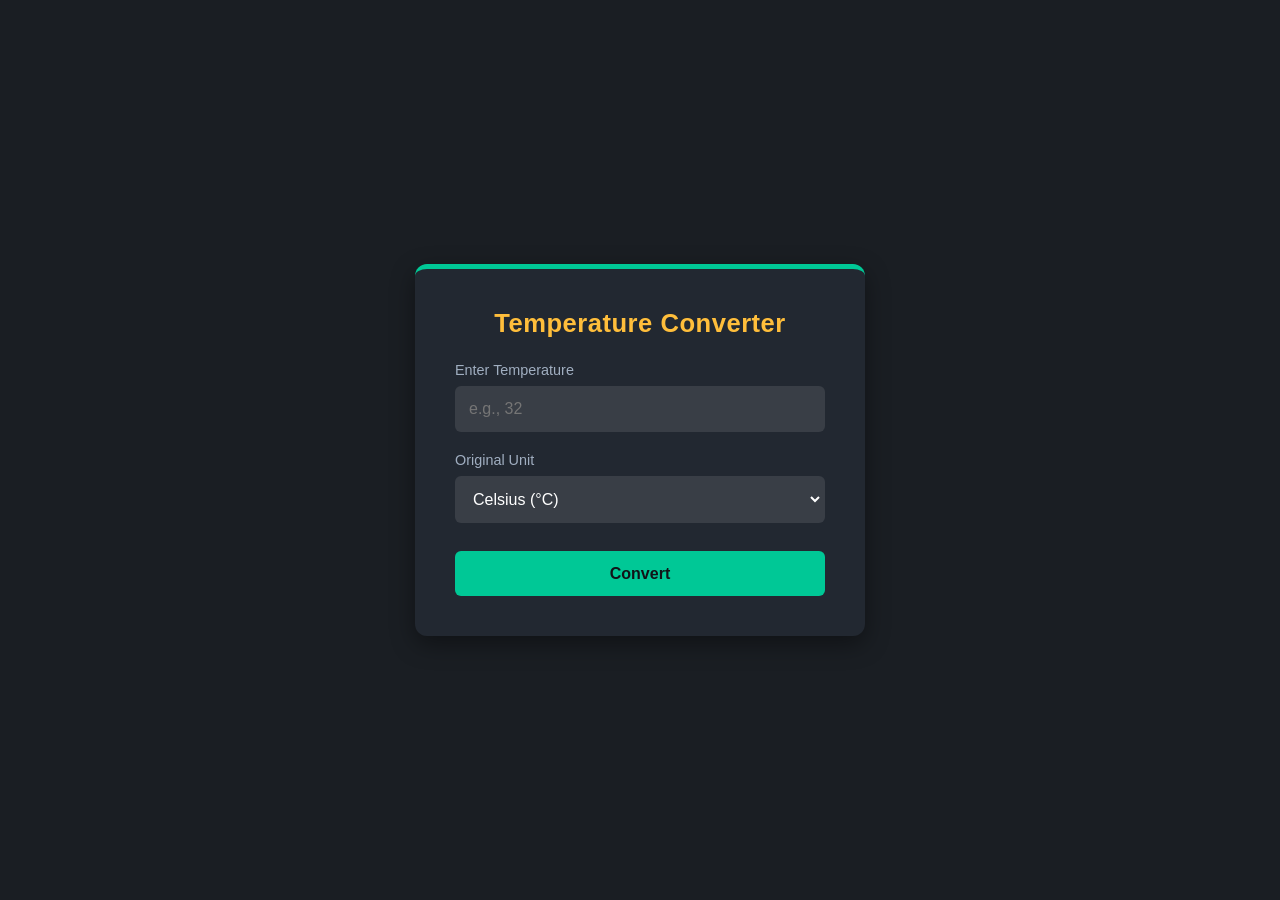
<file: task3/index.html>
<!DOCTYPE html>
<html lang="en">
<head>
    <meta charset="UTF-8">
    <meta name="viewport" content="width=device-width, initial-scale=1.0">
    <title>Temperature Converter</title>
    <link rel="stylesheet" href="style.css">
</head>
<body>

    <div class="converter-card">
        <h2>Temperature Converter</h2>
        
        <div class="input-group">
            <label for="temperatureInput">Enter Temperature</label>
            <input type="text" id="temperatureInput" placeholder="e.g., 32" autocomplete="off">
            <div class="error-message" id="errorMessage">Please enter a valid numeric value.</div>
        </div>

        <div class="input-group">
            <label for="unitSelect">Original Unit</label>
            <select id="unitSelect">
                <option value="C">Celsius (°C)</option>
                <option value="F">Fahrenheit (°F)</option>
                <option value="K">Kelvin (K)</option>
            </select>
        </div>

        <button class="btn-convert" onclick="processConversion()">Convert</button>

        <div class="result-box" id="resultBox">
            <h4>Converted Outcomes:</h4>
            <div class="result-values" id="resultValues"></div>
        </div>
    </div>

    <script>
        function processConversion() {
            const inputVal = document.getElementById('temperatureInput').value.trim();
            const currentUnit = document.getElementById('unitSelect').value;
            const errorElement = document.getElementById('errorMessage');
            const resultBox = document.getElementById('resultBox');
            const resultValues = document.getElementById('resultValues');

            // Explicit Numeric validation Check (rejects empty string, letters, and non-numeric characters)
            if (inputVal === "" || isNaN(inputVal)) {
                errorElement.style.display = 'block';
                resultBox.style.display = 'none';
                return;
            }

            // Hide error panel when input passes validation
            errorElement.style.display = 'none';
            const numericTemp = parseFloat(inputVal);

            let celsius, fahrenheit, kelvin;

            // Normalize values based on target unit configurations
            switch(currentUnit) {
                case 'C':
                    celsius = numericTemp;
                    fahrenheit = (numericTemp * 9/5) + 32;
                    kelvin = numericTemp + 273.15;
                    break;
                case 'F':
                    celsius = (numericTemp - 32) * 5/9;
                    fahrenheit = numericTemp;
                    kelvin = (numericTemp - 32) * 5/9 + 273.15;
                    break;
                case 'K':
                    celsius = numericTemp - 273.15;
                    fahrenheit = (numericTemp - 273.15) * 9/5 + 32;
                    kelvin = numericTemp;
                    break;
            }

            // Render calculations limited cleanly to 2 decimal places
            let htmlOutput = '';
            if (currentUnit !== 'C') htmlOutput += `<p>Celsius: <span>${celsius.toFixed(2)} °C</span></p>`;
            if (currentUnit !== 'F') htmlOutput += `<p>Fahrenheit: <span>${fahrenheit.toFixed(2)} °F</span></p>`;
            if (currentUnit !== 'K') htmlOutput += `<p>Kelvin: <span>${kelvin.toFixed(2)} K</span></p>`;

            resultValues.innerHTML = htmlOutput;
            resultBox.style.display = 'block';
        }
    </script>
</body>
</html>
</file>
<file: task3/style.css>
/* Base Reset & Styling */
* {
    margin: 0;
    padding: 0;
    box-sizing: border-box;
    font-family: 'Segoe UI', Tahoma, Geneva, Verdana, sans-serif;
}

body {
    background-color: #1a1e23;
    color: #e0e6ed;
    display: flex;
    justify-content: center;
    align-items: center;
    min-height: 100vh;
    padding: 1rem;
}

.converter-card {
    background-color: #222831;
    width: 100%;
    max-width: 450px;
    padding: 2.5rem;
    border-radius: 12px;
    box-shadow: 0 8px 24px rgba(0, 0, 0, 0.4);
    border-top: 5px solid #00c896;
}

h2 {
    text-align: center;
    color: #ffbe3b;
    margin-bottom: 1.5rem;
    font-size: 1.6rem;
    letter-spacing: 0.5px;
}

.input-group {
    margin-bottom: 1.25rem;
}

label {
    display: block;
    margin-bottom: 0.5rem;
    font-size: 0.9rem;
    color: #a0aec0;
}

input[type="text"], select {
    width: 100%;
    padding: 0.75rem;
    background-color: #393e46;
    border: 2px solid transparent;
    border-radius: 6px;
    color: #fff;
    font-size: 1rem;
    transition: border-color 0.2s;
}

input[type="text"]:focus, select:focus {
    outline: none;
    border-color: #00c896;
}

.btn-convert {
    width: 100%;
    padding: 0.85rem;
    background-color: #00c896;
    color: #111418;
    border: none;
    border-radius: 6px;
    font-size: 1rem;
    font-weight: bold;
    cursor: pointer;
    transition: background-color 0.2s, transform 0.1s;
    margin-top: 0.5rem;
}

.btn-convert:hover {
    background-color: #00b386;
}

.btn-convert:active {
    transform: scale(0.98);
}

/* Error Banner styling */
.error-message {
    color: #ff4a4a;
    font-size: 0.85rem;
    margin-top: 0.35rem;
    display: none;
}

/* Result Display Area */
.result-box {
    margin-top: 2rem;
    background-color: #111418;
    border-radius: 6px;
    padding: 1.25rem;
    border-left: 4px solid #ffbe3b;
    display: none; /* Hidden until valid logic fires */
}

.result-box h4 {
    font-size: 0.85rem;
    color: #a0aec0;
    text-transform: uppercase;
    margin-bottom: 0.5rem;
}

.result-values p {
    font-size: 1.1rem;
    margin-bottom: 0.25rem;
}
</file>
